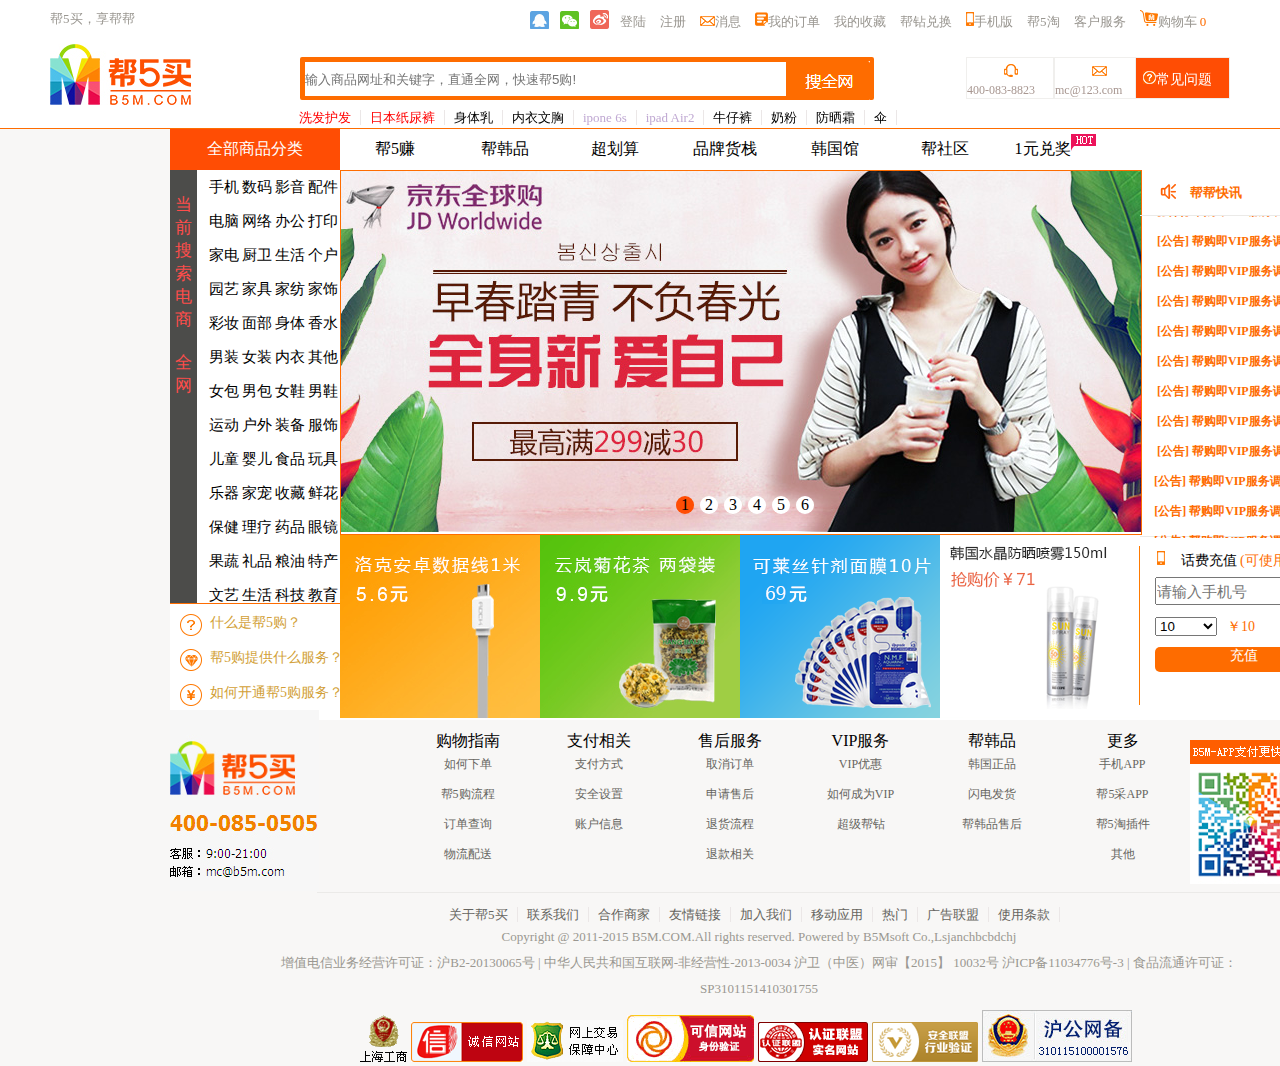
<file: index.html>
<!DOCTYPE html>
<html>
<head>
	<meta charset="utf-8">
	<title>首页</title>
	<link rel="stylesheet" type="text/css" href="index.css">
   <link rel="stylesheet" type="text/css" href="shouye.css">
</head>
<body>
   <!-- top开始 -->
   <div class="top">
   	  <div class="bigdiv">
   	  	<span class="fi">帮5买，享帮帮</span>
   	  	<div class="div1">
   	  		<a href="" class="qq"><img src="img/common_min.png" alt=""></a>
   	  		<a href="" class="wx"><img src="img/common_min.png" alt="" ></a>
   	  		<a href="" class="wb"><img src="img/common_min.png" alt="" ></a>
   	  		<span style="position:absolute;left:110px">
   	  			<a href="">登陆</a>
   	  			<a href="">注册</a>
   	  			<a href=""><img src="img/xx.png" alt="">消息</a>
   	  			<a href=""><img src="img/dingdan.jpg" alt="">我的订单</a>
   	  			<a href="">我的收藏</a>
   	  			<a href="">帮钻兑换</a>
   	  			<a href=""><img src="img/tp-my-phone.png" alt="">手机版</a>
   	  			<a href="">帮5淘</a>
   	  			<a href="">客户服务</a>
   	  			<a href=""><img src="img/gouwuche.jpg" alt="">购物车 <span style="color:#fe6c00">0</span></a>
   	  		</span>
   	  	</div>
   	    <img src="img/logo_03.jpg" alt="" style="position:absolute;top:43px;left:0px">
   	  	<div class="div2">
   	  		<div class="input">
   	  		<input type="text" class="text2" id="title" placeholder="输入商品网址和关键字，直通全网，快速帮5购!"><img src="img/sousuo.png" alt="">
   	  	    </div>
   	  	    <div class="sdiv" style="position: absolute;
    right: 176px;"><div class="img1"></div>400-083-8823</div>
   	  	    <div class="sdiv" style="position: absolute;
    right: 88px;"><div class="img2"></div>mc@123.com</div>
   	  	    <div class="sdiv img3"><img src="img/wenhao.jpg" alt="">常见问题
   	  	    </div>
         </div>
         <div class="div3">
            <div class="ba a">洗发护发</div>
            <div class="ba a">日本纸尿裤</div>
            <div class="ba">身体乳</div>
            <div class="ba">内衣文胸</div>
            <div class="ba b">ipone 6s</div>
            <div class="ba b">ipad Air2</div>
            <div class="ba">牛仔裤</div>
            <div class="ba">奶粉</div>
            <div class="ba">防晒霜</div>
            <div class="ba">伞</div>
         </div>
         </div>
   </div>
  <!-- top结束 -->
  <!-- body开始 -->
   <div class="shouye">
      <div class="navs">
            <a href="" class="fir">全部商品分类</a>
            <a href="" class="nav">帮5赚</a>  
            <a href="" class="nav">帮韩品</a>  
            <a href="" class="nav">超划算</a>  
            <a href="" class="nav">品牌货栈</a>  
            <a href="" class="nav">韩国馆</a>  
            <a href="" class="nav">帮社区</a>  
            <a href="" class="nav">1元兑奖<img src="img/hot.gif" alt=""></a>  
         </div>
      <div class="divleft">
         <div class="sdiv">当前搜索电商<br><br>全网</div>
         <div class="mdiv">
            <ul>
               <li>
                  <ul>
                     <li><a href="">手机</a></li>
                     <li><a href="">数码</a></li>
                     <li><a href="">影音</a></li>
                     <li><a href="">配件</a></li>
                  </ul>
               </li>
               <li>
                  <ul>
                     <li><a href="">电脑</a></li>
                     <li><a href="">网络</a></li>
                     <li><a href="">办公</a></li>
                     <li><a href="">打印</a></li>
                  </ul>
               </li>
               <li>
                  <ul>
                     <li><a href="">家电
                     </a></li>
                     <li><a href="">厨卫</a></li>
                     <li><a href="">生活</a></li>
                     <li><a href="">个户</a></li>
                  </ul>
               </li>
               <li>
                  <ul>
                     <li><a href="">园艺</a></li>
                     <li><a href="">家具</a></li>
                     <li><a href="">家纺</a></li>
                     <li><a href="">家饰</a></li>
                  </ul>
               </li>
               <li>
                  <ul>
                     <li><a href="">彩妆</a></li>
                     <li><a href="">面部</a></li>
                     <li><a href="">身体</a></li>
                     <li><a href="">香水</a></li>
                  </ul>
               </li>
               <li>
                  <ul>
                     <li><a href="">男装</a></li>
                     <li><a href="">女装</a></li>
                     <li><a href="">内衣</a></li>
                     <li><a href="">其他</a></li>
                  </ul>
               </li>
               <li>
                  <ul>
                     <li><a href="">女包</a></li>
                     <li><a href="">男包</a></li>
                     <li><a href="">女鞋</a></li>
                     <li><a href="">男鞋</a></li>
                  </ul>
               </li>
               <li>
                  <ul>
                     <li><a href="">运动</a></li>
                     <li><a href="">户外</a></li>
                     <li><a href="">装备</a></li>
                     <li><a href="">服饰</a></li>
                  </ul>
               </li>
               <li>
                  <ul>
                     <li><a href="">儿童</a></li>
                     <li><a href="">婴儿</a></li>
                     <li><a href="">食品</a></li>
                     <li><a href="">玩具</a></li>
                  </ul>
               </li>
               <li>
                  <ul>
                     <li><a href="">乐器</a></li>
                     <li><a href="">家宠</a></li>
                     <li><a href="">收藏</a></li>
                     <li><a href="">鲜花</a></li>
                  </ul>
               </li>
               <li>
                  <ul>
                     <li><a href="">保健</a></li>
                     <li><a href="">理疗</a></li>
                     <li><a href="">药品</a></li>
                     <li><a href="">眼镜</a></li>
                  </ul>
               </li>
               <li>
                  <ul>
                     <li><a href="">果蔬</a></li>
                     <li><a href="">礼品</a></li>
                     <li><a href="">粮油</a></li>
                     <li><a href="">特产</a></li>
                  </ul>
               </li>
               <li>
                  <ul>
                     <li><a href="">文艺</a></li>
                     <li><a href="">生活</a></li>
                     <li><a href="">科技</a></li>
                     <li><a href="">教育</a></li>
                  </ul>
               </li>
            </ul>
         </div>
         <div class="bdiv">
            <div class="imgs"><img src="img/sort-icon-qa.png" class="wenhao" alt=""></div><a href="" style="position:absolute;left:40px;">什么是帮5购？</a>
         </div>
         <div class="bdiv">
            <div class="imgs"><img src="img/sort-icon-qa.png" class="vip" alt=""></div><a href="" style="position:absolute;left:40px;">帮5购提供什么服务？</a>
         </div>
         <div class="bdiv">
            <div class="imgs" ><img src="img/sort-icon-qa.png" class="money" alt=""></div><a href="" style="position:absolute;left:40px;">如何开通帮5购服务？</a>
         </div>
      </div>
      <div class="bodydiv">
         <div class="bann" style="position:relative;">
            <div id="left"><img src="img/btn.gif" alt="" style="position:absolute;top:0px"></div>
            <img src="img/spanr.jpg" alt="" id="right" style="/* display:none; */position:absolute;top:120px;right:10px">
            <div id="bann" style="position:absolute;left:-810px;top:0px;width:5600px;height:363px">
               <img src="img/bann6.png" alt="">
               <img src="img/bann1.jpeg" alt="">
               <img src="img/bann2.jpeg" alt="">
               <img src="img/bann3.jpeg" alt="">
               <img src="img/bann4.jpeg" alt="">
               <img src="img/bann5.jpeg" alt="">
               <img src="img/bann6.png" alt="">
            </div>
            <div class="buttons">
            <div class="button">1</div>
            <div class="button">2</div>
            <div class="button">3</div>
            <div class="button">4</div>
            <div class="button">5</div>
            <div class="button">6</div>
            </div>
         </div>
         <div class="bottomdiv">
            <a href=""><img src="img/1(1).jpg" alt=""></a>
         </div>
         <div class="bottomdiv">
            <a href=""><img src="img/2.jpg" alt=""></a>
         </div>
         <div class="bottomdiv">
            <a href=""><img src="img/3(1).png" alt=""></a>
         </div>
         <div class="bottomdiv">
            <a href="https://heiwangjing.github.io/first-practice/shangpingye.html"><img src="img/qqq.png" alt=""></a></div>
      </div>
      <div class="divright">
         <div class="tdiv">
              <div class="rtop" style="position:relative;">
                 <img src="img/ico-notice.png" alt="" style="position:absolute;left:20px;top:14px">
                 <b style="position:absolute;left:50px;">帮帮快讯</b>
                 <img src="img/jiantou.jpg" alt="" style="position:absolute;right:20px;top:14px">
              </div>    
              <div style="overflow:hidden;width:205px;height:322px;position:relative;">
                 <div id="rmiddle" style="position:absolute;top:-330px;left:14px;"></div>
              </div>
         </div>
         <div class="bodiv">
               <p><img src="img/tp-my-phone.png" alt="" style="padding-right: 16px;">话费充值<span class="t">  (可使用超级帮钻)</span></p>
               <input type="text" placeholder="请输入手机号">
               <span class="a">
               <select id="money" style="width:62px;float:left">
               <option value="1">10</option>
               <option value="2">30</option>
               <option value="3">50</option>
               <option value="4">100</option>
               </select><span class="t" id="t">  ￥10</span>
               </span>
               <div class="b">
                  充值
               </div>
         </div>
      </div>
   </div>
   <!-- body结束 -->
   <!-- bottom开始 -->
   <div class="bottom">
      <img src="img/loginB.jpg" alt="" style="position:absolute;top:0px;left:0px;">
      <div class="nav1">
         <ul>
            <li>购物指南
               <ul>
                  <li><a href="">如何下单</a></li>
                  <li><a href="">帮5购流程</a></li>
                  <li><a href="">订单查询</a></li>
                  <li><a href="">物流配送</a></li>
               </ul>
            </li>
            <li>支付相关
               <ul>
                  <li><a href="">支付方式</a></li>
                  <li><a href="">安全设置</a></li>
                  <li><a href="">账户信息</a></li>
               </ul>
            </li>
            <li>售后服务
               <ul>
                  <li><a href="">取消订单</a></li>
                  <li><a href="">申请售后</a></li>
                  <li><a href="">退货流程</a></li>
                  <li><a href="">退款相关</a></li>
               </ul>
            </li>
            <li>VIP服务
               <ul>
                  <li><a href="">VIP优惠</a></li>
                  <li><a href="">如何成为VIP</a></li>
                  <li><a href="">超级帮钻</a></li>
               </ul>
            </li>
            <li>帮韩品
               <ul>
                  <li><a href="">韩国正品</a></li>
                  <li><a href="">闪电发货</a></li>
                  <li><a href="">帮韩品售后</a></li>
               </ul>
            </li>
            <li>更多
               <ul>
                  <li><a href="">手机APP</a></li>
                  <li><a href="">帮5采APP</a></li>
                  <li><a href="">帮5淘插件</a></li>
                  <li><a href="">其他</a></li>
               </ul>
            </li>
         </ul>      
      </div>
      <img src="img/erweima.jpg" alt="" style="position:absolute;left:1020px;top:30px">
      <div style="position:absolute;left:270px;top:197px;">
         <div class="nav2">关于帮5买</div>
         <div class="nav2">联系我们</div>
         <div class="nav2">合作商家</div>
         <div class="nav2">友情链接</div>
         <div class="nav2">加入我们</div>
         <div class="nav2">移动应用</div>
         <div class="nav2">热门</div>
         <div class="nav2">广告联盟</div>
         <div class="nav2">使用条款</div>
      </div>
      <div class="text">
         <p>Copyright @ 2011-2015 B5M.COM.All rights reserved. Powered by B5Msoft Co.,Lsjanchbcbdchj<p>
         <p>增值电信业务经营许可证：沪B2-20130065号 | 中华人民共和国互联网-非经营性-2013-0034 沪卫（中医）网审【2015】 10032号 沪ICP备11034776号-3 | 食品流通许可证：</p>
         <p>SP3101151410301755</p>
      </div>
      <div class="nav3">
         <img src="img/bo1.gif" alt="">
         <img src="img/bo2.png" alt="">
         <img src="img/bo3.gif" alt="">
         <img src="img/bo4.png" alt="">
         <img src="img/bo5.png" alt="">
         <img src="img/bo6.png" alt="">
         <img src="img/bo7.png" alt="">
      </div>
   </div>
   <!-- bottom结束 -->
   <script>
      // nav事件
      var navs=document.getElementsByClassName('nav');
      for(var i=0;i<7;i++){
         navs[i].onmouseover=function(){
            this.style.backgroundColor='#ff4d04';
            this.style.color='#ffff';
         }
         navs[i].onmouseout=function(){
            this.style.backgroundColor='#ffff';
            this.style.color='black';
         }
      }
      // bann事件
      var bann=document.getElementById('bann');
      var buttons=document.getElementsByClassName('button');
      var left=document.getElementById('left');
      var right=document.getElementById('right');
      function moves(n){
            bann.style.left=-810*n+"px";
            buttons[n-1].style.backgroundColor='#ff4d04';
            var e = setInterval(function(){
               buttons[n-1].style.backgroundColor='#ff4d04';
               if(n==1){
                  buttons[5].style.backgroundColor='#ffff';
               }else{
                  buttons[n-2].style.backgroundColor='#ffff';
               }
               if(n==6){
                  n=0;
               }
               bann.style.left=-810*n+"px";
               n++;
            },1600);
            return e;
         }
      // bann.onmouseover=function(){
      //    left.style.display="inline";
      //    right.style.display="inline";
      // }
      var c = moves(1);
      for(var j=0;j<6;j++){
        (function(j){
            buttons[j].onclick=function(){
            clearInterval(c);
            c = moves(j+1);
            };
         })(j);
      }
      // divright开始
      var rmiddle = document.getElementById('rmiddle');
      var money = document.getElementById('money');
      var t=document.getElementById('t');
      for(var n=4;n<15;n++){
          rmiddle.innerHTML+="<div class='p'>[公告] 帮购即VIP服务调整"+n+"</div>";
      }
      for(var n=1;n<15;n++){
          rmiddle.innerHTML+="<div class='p'>[公告] 帮购即VIP服务调整"+n+"</div>";
      }
      n=33;
      var e=setInterval( function(){
           if(n==42){
            n=0;
         }
           rmiddle.style.top=-10*n+"px";
           n++;
      },200);
      rmiddle.onmouseover=function(){
         clearInterval(e);
      }
      rmiddle.onmouseout=function(){
         e=setInterval( function(){
           if(n==42){
            n=0;
         }
           rmiddle.style.top=-10*n+"px";
           n++;
      },200);
      }
      var arr=[" ￥10"," ￥30"," ￥50"," ￥100"]
      money.onclick=function(){
        var value = money.value;
        t.innerHTML=arr[value-1];
      }

   </script>
</body>
</html>
</file>
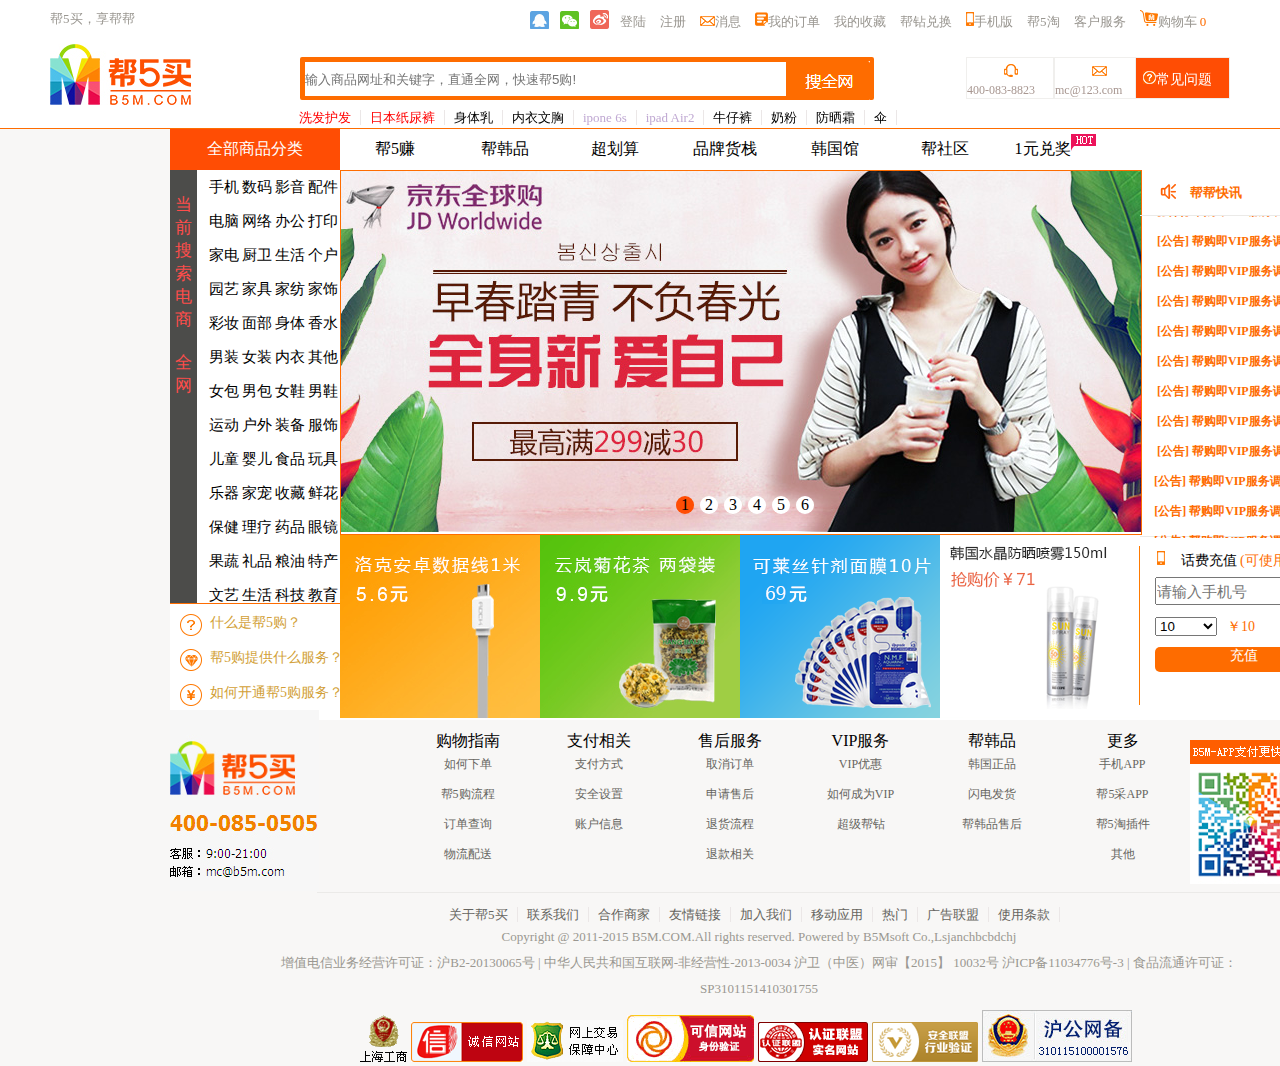
<file: web（2）大作业/index.html>
<!DOCTYPE html>
<html>
<head>
	<meta charset="utf-8">
	<title>首页</title>
	<link rel="stylesheet" type="text/css" href="index.css">
   <link rel="stylesheet" type="text/css" href="shouye.css">
</head>
<body>
   <!-- top开始 -->
   <div class="top">
   	  <div class="bigdiv">
   	  	<span class="fi">帮5买，享帮帮</span>
   	  	<div class="div1">
   	  		<a href="" class="qq"><img src="img/common_min.png" alt=""></a>
   	  		<a href="" class="wx"><img src="img/common_min.png" alt="" ></a>
   	  		<a href="" class="wb"><img src="img/common_min.png" alt="" ></a>
   	  		<span style="position:absolute;left:110px">
   	  			<a href="">登陆</a>
   	  			<a href="">注册</a>
   	  			<a href=""><img src="img/xx.png" alt="">消息</a>
   	  			<a href=""><img src="img/dingdan.jpg" alt="">我的订单</a>
   	  			<a href="">我的收藏</a>
   	  			<a href="">帮钻兑换</a>
   	  			<a href=""><img src="img/tp-my-phone.png" alt="">手机版</a>
   	  			<a href="">帮5淘</a>
   	  			<a href="">客户服务</a>
   	  			<a href=""><img src="img/gouwuche.jpg" alt="">购物车 <span style="color:#fe6c00">0</span></a>
   	  		</span>
   	  	</div>
   	    <img src="img/logo_03.jpg" alt="" style="position:absolute;top:43px;left:0px">
   	  	<div class="div2">
   	  		<div class="input">
   	  		<input type="text" class="text2" id="title" placeholder="输入商品网址和关键字，直通全网，快速帮5购!"><img src="img/sousuo.png" alt="">
   	  	    </div>
   	  	    <div class="sdiv" style="position: absolute;
    right: 176px;"><div class="img1"></div>400-083-8823</div>
   	  	    <div class="sdiv" style="position: absolute;
    right: 88px;"><div class="img2"></div>mc@123.com</div>
   	  	    <div class="sdiv img3"><img src="img/wenhao.jpg" alt="">常见问题
   	  	    </div>
         </div>
         <div class="div3">
            <div class="ba a">洗发护发</div>
            <div class="ba a">日本纸尿裤</div>
            <div class="ba">身体乳</div>
            <div class="ba">内衣文胸</div>
            <div class="ba b">ipone 6s</div>
            <div class="ba b">ipad Air2</div>
            <div class="ba">牛仔裤</div>
            <div class="ba">奶粉</div>
            <div class="ba">防晒霜</div>
            <div class="ba">伞</div>
         </div>
         </div>
   </div>
  <!-- top结束 -->
  <!-- body开始 -->
   <div class="shouye">
      <div class="navs">
            <a href="" class="fir">全部商品分类</a>
            <a href="" class="nav">帮5赚</a>  
            <a href="" class="nav">帮韩品</a>  
            <a href="" class="nav">超划算</a>  
            <a href="" class="nav">品牌货栈</a>  
            <a href="" class="nav">韩国馆</a>  
            <a href="" class="nav">帮社区</a>  
            <a href="" class="nav">1元兑奖<img src="img/hot.gif" alt=""></a>  
         </div>
      <div class="divleft">
         <div class="sdiv">当前搜索电商<br><br>全网</div>
         <div class="mdiv">
            <ul>
               <li>
                  <ul>
                     <li><a href="">手机</a></li>
                     <li><a href="">数码</a></li>
                     <li><a href="">影音</a></li>
                     <li><a href="">配件</a></li>
                  </ul>
               </li>
               <li>
                  <ul>
                     <li><a href="">电脑</a></li>
                     <li><a href="">网络</a></li>
                     <li><a href="">办公</a></li>
                     <li><a href="">打印</a></li>
                  </ul>
               </li>
               <li>
                  <ul>
                     <li><a href="">家电
                     </a></li>
                     <li><a href="">厨卫</a></li>
                     <li><a href="">生活</a></li>
                     <li><a href="">个户</a></li>
                  </ul>
               </li>
               <li>
                  <ul>
                     <li><a href="">园艺</a></li>
                     <li><a href="">家具</a></li>
                     <li><a href="">家纺</a></li>
                     <li><a href="">家饰</a></li>
                  </ul>
               </li>
               <li>
                  <ul>
                     <li><a href="">彩妆</a></li>
                     <li><a href="">面部</a></li>
                     <li><a href="">身体</a></li>
                     <li><a href="">香水</a></li>
                  </ul>
               </li>
               <li>
                  <ul>
                     <li><a href="">男装</a></li>
                     <li><a href="">女装</a></li>
                     <li><a href="">内衣</a></li>
                     <li><a href="">其他</a></li>
                  </ul>
               </li>
               <li>
                  <ul>
                     <li><a href="">女包</a></li>
                     <li><a href="">男包</a></li>
                     <li><a href="">女鞋</a></li>
                     <li><a href="">男鞋</a></li>
                  </ul>
               </li>
               <li>
                  <ul>
                     <li><a href="">运动</a></li>
                     <li><a href="">户外</a></li>
                     <li><a href="">装备</a></li>
                     <li><a href="">服饰</a></li>
                  </ul>
               </li>
               <li>
                  <ul>
                     <li><a href="">儿童</a></li>
                     <li><a href="">婴儿</a></li>
                     <li><a href="">食品</a></li>
                     <li><a href="">玩具</a></li>
                  </ul>
               </li>
               <li>
                  <ul>
                     <li><a href="">乐器</a></li>
                     <li><a href="">家宠</a></li>
                     <li><a href="">收藏</a></li>
                     <li><a href="">鲜花</a></li>
                  </ul>
               </li>
               <li>
                  <ul>
                     <li><a href="">保健</a></li>
                     <li><a href="">理疗</a></li>
                     <li><a href="">药品</a></li>
                     <li><a href="">眼镜</a></li>
                  </ul>
               </li>
               <li>
                  <ul>
                     <li><a href="">果蔬</a></li>
                     <li><a href="">礼品</a></li>
                     <li><a href="">粮油</a></li>
                     <li><a href="">特产</a></li>
                  </ul>
               </li>
               <li>
                  <ul>
                     <li><a href="">文艺</a></li>
                     <li><a href="">生活</a></li>
                     <li><a href="">科技</a></li>
                     <li><a href="">教育</a></li>
                  </ul>
               </li>
            </ul>
         </div>
         <div class="bdiv">
            <div class="imgs"><img src="img/sort-icon-qa.png" class="wenhao" alt=""></div><a href="" style="position:absolute;left:40px;">什么是帮5购？</a>
         </div>
         <div class="bdiv">
            <div class="imgs"><img src="img/sort-icon-qa.png" class="vip" alt=""></div><a href="" style="position:absolute;left:40px;">帮5购提供什么服务？</a>
         </div>
         <div class="bdiv">
            <div class="imgs" ><img src="img/sort-icon-qa.png" class="money" alt=""></div><a href="" style="position:absolute;left:40px;">如何开通帮5购服务？</a>
         </div>
      </div>
      <div class="bodydiv">
         <div class="bann" style="position:relative;">
            <div id="left"><img src="img/btn.gif" alt="" style="position:absolute;top:0px"></div>
            <img src="img/spanr.jpg" alt="" id="right" style="/* display:none; */position:absolute;top:120px;right:10px">
            <div id="bann" style="position:absolute;left:-810px;top:0px;width:5600px;height:363px">
               <img src="img/bann6.png" alt="">
               <img src="img/bann1.jpeg" alt="">
               <img src="img/bann2.jpeg" alt="">
               <img src="img/bann3.jpeg" alt="">
               <img src="img/bann4.jpeg" alt="">
               <img src="img/bann5.jpeg" alt="">
               <img src="img/bann6.png" alt="">
            </div>
            <div class="buttons">
            <div class="button">1</div>
            <div class="button">2</div>
            <div class="button">3</div>
            <div class="button">4</div>
            <div class="button">5</div>
            <div class="button">6</div>
            </div>
         </div>
         <div class="bottomdiv">
            <a href=""><img src="img/1(1).jpg" alt=""></a>
         </div>
         <div class="bottomdiv">
            <a href=""><img src="img/2.jpg" alt=""></a>
         </div>
         <div class="bottomdiv">
            <a href=""><img src="img/3(1).png" alt=""></a>
         </div>
         <div class="bottomdiv">
            <a href=""><img src="img/qqq.png" alt=""></a></div>
      </div>
      <div class="divright">
         <div class="tdiv">
              <div class="rtop" style="position:relative;">
                 <img src="img/ico-notice.png" alt="" style="position:absolute;left:20px;top:14px">
                 <b style="position:absolute;left:50px;">帮帮快讯</b>
                 <img src="img/jiantou.jpg" alt="" style="position:absolute;right:20px;top:14px">
              </div>    
              <div style="overflow:hidden;width:205px;height:322px;position:relative;">
                 <div id="rmiddle" style="position:absolute;top:-330px;left:14px;"></div>
              </div>
         </div>
         <div class="bodiv">
               <p><img src="img/tp-my-phone.png" alt="" style="padding-right: 16px;">话费充值<span class="t">  (可使用超级帮钻)</span></p>
               <input type="text" placeholder="请输入手机号">
               <span class="a">
               <select id="money" style="width:62px;float:left">
               <option value="1">10</option>
               <option value="2">30</option>
               <option value="3">50</option>
               <option value="4">100</option>
               </select><span class="t" id="t">  ￥10</span>
               </span>
               <div class="b">
                  充值
               </div>
         </div>
      </div>
   </div>
   <!-- body结束 -->
   <!-- bottom开始 -->
   <div class="bottom">
      <img src="img/loginB.jpg" alt="" style="position:absolute;top:0px;left:0px;">
      <div class="nav1">
         <ul>
            <li>购物指南
               <ul>
                  <li><a href="">如何下单</a></li>
                  <li><a href="">帮5购流程</a></li>
                  <li><a href="">订单查询</a></li>
                  <li><a href="">物流配送</a></li>
               </ul>
            </li>
            <li>支付相关
               <ul>
                  <li><a href="">支付方式</a></li>
                  <li><a href="">安全设置</a></li>
                  <li><a href="">账户信息</a></li>
               </ul>
            </li>
            <li>售后服务
               <ul>
                  <li><a href="">取消订单</a></li>
                  <li><a href="">申请售后</a></li>
                  <li><a href="">退货流程</a></li>
                  <li><a href="">退款相关</a></li>
               </ul>
            </li>
            <li>VIP服务
               <ul>
                  <li><a href="">VIP优惠</a></li>
                  <li><a href="">如何成为VIP</a></li>
                  <li><a href="">超级帮钻</a></li>
               </ul>
            </li>
            <li>帮韩品
               <ul>
                  <li><a href="">韩国正品</a></li>
                  <li><a href="">闪电发货</a></li>
                  <li><a href="">帮韩品售后</a></li>
               </ul>
            </li>
            <li>更多
               <ul>
                  <li><a href="">手机APP</a></li>
                  <li><a href="">帮5采APP</a></li>
                  <li><a href="">帮5淘插件</a></li>
                  <li><a href="">其他</a></li>
               </ul>
            </li>
         </ul>      
      </div>
      <img src="img/erweima.jpg" alt="" style="position:absolute;left:1020px;top:30px">
      <div style="position:absolute;left:270px;top:197px;">
         <div class="nav2">关于帮5买</div>
         <div class="nav2">联系我们</div>
         <div class="nav2">合作商家</div>
         <div class="nav2">友情链接</div>
         <div class="nav2">加入我们</div>
         <div class="nav2">移动应用</div>
         <div class="nav2">热门</div>
         <div class="nav2">广告联盟</div>
         <div class="nav2">使用条款</div>
      </div>
      <div class="text">
         <p>Copyright @ 2011-2015 B5M.COM.All rights reserved. Powered by B5Msoft Co.,Lsjanchbcbdchj<p>
         <p>增值电信业务经营许可证：沪B2-20130065号 | 中华人民共和国互联网-非经营性-2013-0034 沪卫（中医）网审【2015】 10032号 沪ICP备11034776号-3 | 食品流通许可证：</p>
         <p>SP3101151410301755</p>
      </div>
      <div class="nav3">
         <img src="img/bo1.gif" alt="">
         <img src="img/bo2.png" alt="">
         <img src="img/bo3.gif" alt="">
         <img src="img/bo4.png" alt="">
         <img src="img/bo5.png" alt="">
         <img src="img/bo6.png" alt="">
         <img src="img/bo7.png" alt="">
      </div>
   </div>
   <!-- bottom结束 -->
   <script>
      // nav事件
      var navs=document.getElementsByClassName('nav');
      for(var i=0;i<7;i++){
         navs[i].onmouseover=function(){
            this.style.backgroundColor='#ff4d04';
            this.style.color='#ffff';
         }
         navs[i].onmouseout=function(){
            this.style.backgroundColor='#ffff';
            this.style.color='black';
         }
      }
      // bann事件
      var bann=document.getElementById('bann');
      var buttons=document.getElementsByClassName('button');
      var left=document.getElementById('left');
      var right=document.getElementById('right');
      function moves(n){
            bann.style.left=-810*n+"px";
            buttons[n-1].style.backgroundColor='#ff4d04';
            var e = setInterval(function(){
               buttons[n-1].style.backgroundColor='#ff4d04';
               if(n==1){
                  buttons[5].style.backgroundColor='#ffff';
               }else{
                  buttons[n-2].style.backgroundColor='#ffff';
               }
               if(n==6){
                  n=0;
               }
               bann.style.left=-810*n+"px";
               n++;
            },1600);
            return e;
         }
      // bann.onmouseover=function(){
      //    left.style.display="inline";
      //    right.style.display="inline";
      // }
      var c = moves(1);
      for(var j=0;j<6;j++){
        (function(j){
            buttons[j].onclick=function(){
            clearInterval(c);
            c = moves(j+1);
            };
         })(j);
      }
      // divright开始
      var rmiddle = document.getElementById('rmiddle');
      var money = document.getElementById('money');
      var t=document.getElementById('t');
      for(var n=4;n<15;n++){
          rmiddle.innerHTML+="<div class='p'>[公告] 帮购即VIP服务调整"+n+"</div>";
      }
      for(var n=1;n<15;n++){
          rmiddle.innerHTML+="<div class='p'>[公告] 帮购即VIP服务调整"+n+"</div>";
      }
      n=33;
      var e=setInterval( function(){
           if(n==42){
            n=0;
         }
           rmiddle.style.top=-10*n+"px";
           n++;
      },200);
      rmiddle.onmouseover=function(){
         clearInterval(e);
      }
      rmiddle.onmouseout=function(){
         e=setInterval( function(){
           if(n==42){
            n=0;
         }
           rmiddle.style.top=-10*n+"px";
           n++;
      },200);
      }
      var arr=[" ￥10"," ￥30"," ￥50"," ￥100"]
      money.onclick=function(){
        var value = money.value;
        t.innerHTML=arr[value-1];
      }

   </script>
</body>
</html>
</file>
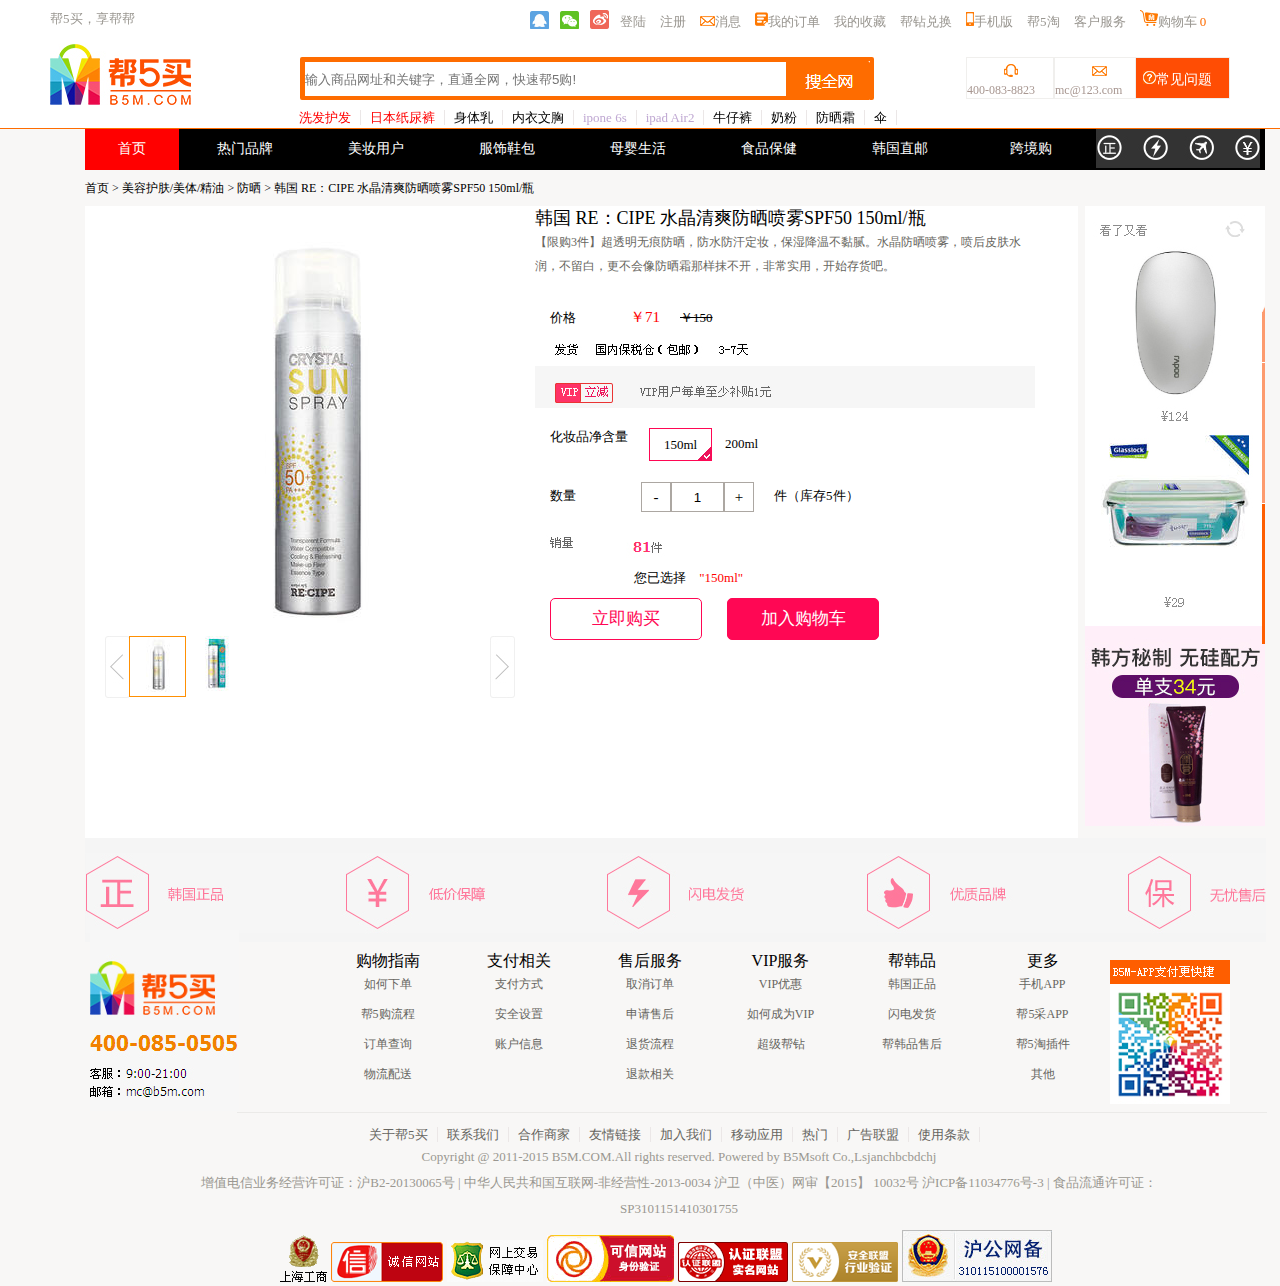
<file: shangpingye.html>
<!DOCTYPE html>
<html>
<head>
   <meta charset="utf-8">
   <title>商品页</title>
   <link rel="stylesheet" type="text/css" href="index.css">
   <link rel="stylesheet" type="text/css" href="shangpingye.css">
</head>
<body>
   <!-- top开始 -->
   <div class="top">
        <div class="bigdiv">
         <span class="fi">帮5买，享帮帮</span>
         <div class="div1">
            <a href="" class="qq"><img src="img/common_min.png" alt=""></a>
            <a href="" class="wx"><img src="img/common_min.png" alt="" ></a>
            <a href="" class="wb"><img src="img/common_min.png" alt="" ></a>
            <span style="position:absolute;left:110px">
               <a href="">登陆</a>
               <a href="">注册</a>
               <a href=""><img src="img/xx.png" alt="">消息</a>
               <a href=""><img src="img/dingdan.jpg" alt="">我的订单</a>
               <a href="">我的收藏</a>
               <a href="">帮钻兑换</a>
               <a href=""><img src="img/tp-my-phone.png" alt="">手机版</a>
               <a href="">帮5淘</a>
               <a href="">客户服务</a>
               <a href=""><img src="img/gouwuche.jpg" alt="">购物车 <span style="color:#fe6c00">0</span></a>
            </span>
         </div>
          <img src="img/logo_03.jpg" alt="" style="position:absolute;top:43px;left:0px">
         <div class="div2">
            <div class="input">
            <input type="text" class="text2" id="title" placeholder="输入商品网址和关键字，直通全网，快速帮5购!"><img src="img/sousuo.png" alt="">
             </div>
             <div class="sdiv" style="position: absolute;
    right: 176px;"><div class="img1"></div>400-083-8823</div>
             <div class="sdiv" style="position: absolute;
    right: 88px;"><div class="img2"></div>mc@123.com</div>
             <div class="sdiv img3"><img src="img/wenhao.jpg" alt="">常见问题
             </div>
         </div>
         <div class="div3">
            <div class="ba a">洗发护发</div>
            <div class="ba a">日本纸尿裤</div>
            <div class="ba">身体乳</div>
            <div class="ba">内衣文胸</div>
            <div class="ba b">ipone 6s</div>
            <div class="ba b">ipad Air2</div>
            <div class="ba">牛仔裤</div>
            <div class="ba">奶粉</div>
            <div class="ba">防晒霜</div>
            <div class="ba">伞</div>
         </div>
        </div>
   </div>
   <!-- top结束 -->
   <!-- body开始 -->
   <div class="parent">
      <div class="nav">
        <div class="nav1">
         <a class="a" href="" style="background-color:red;width:94px">首页</a>
         <a class="a" href="">热门品牌</a>
         <a class="a" href="">美妆用户</a>
         <a class="a" href="">服饰鞋包</a>
         <a class="a" href="">母婴生活</a>
         <a class="a" href="">食品保健</a>
         <a class="a" href="">韩国直邮</a>
         <a class="a" href="">跨境购</a>
         <img src="img/ff_03.jpg" alt="">
      </div>
   </div>
   <div class="shangpingye">
      <p style="font-size: 12px;line-height :36px;height:36px">首页 > 美容护肤/美体/精油 > 防晒 > 韩国 RE：CIPE 水晶清爽防晒喷雾SPF50 150ml/瓶</p>
      <div class="shangping" style="position:relative;">
         <div class="leftdiv">
            <div class="bigdiv1">
               <div id='box'>
                  <div id="img1">
                     <img src="img/pp0.jpeg" alt="">
                     <div id="slider"></div>
                  </div>
                  <div id="img2">
                     <img src="img/pp0.jpeg"  id="Bimg">
                  </div>
               </div>
               <div class="sdiv2" style="position:relative">
                  <img src="img/spanl.jpg" alt="" style="position:absolute;left:0px">
                  <div class="option1" style="position:absolute;left:24px"><img src="img/sp0.jpeg" alt=""></div>
                  <div class="option1" style="position:absolute;left:84px"><img src="img/sp1.jpeg" alt=""></div>
                  <img src="img/spanr.jpg" alt="" style="position:absolute;right:0px">
               </div>
            </div>
            <div class="bigdiv2">
               <p style="font-size: 18px;">韩国 RE：CIPE 水晶清爽防晒喷雾SPF50 150ml/瓶</p>
               <p style="line-height:24px;color:#676660;font-size: 12px">【限购3件】超透明无痕防晒，防水防汗定妆，保湿降温不黏腻。水晶防晒喷雾，喷后皮肤水润，不留白，更不会像防晒霜那样抹不开，非常实用，开始存货吧。
               </p>
               <div class="sdiv3" style="position:relative;">
                  <p>价格<span style="color:red;margin-left:54px;margin-right:20px;font-size: 15px">￥71</span><s>￥150</s></p>
                  <img src="img/ss_09.jpg" alt="" style="position:absolute;left: 0px;">
                  <div style="position:absolute;top: 120px;">
                     化妆品净含量
                     <div class="option2" style="position:absolute;left: 99px;top:0px">150ml</div>
                     <div class="option2" style="position:absolute;left: 161px;top:0px;">200ml</div>
                  </div>
                  <div style="position:absolute;top:155px;position:relative;line-height: 28px;">
                     数量
                     <div style="position:absolute;top:0px;left:91px">
                        <div class="as">-</div>
                        <input tpp0="text" style="height:28px;width:51px;border: 1px solid #aca7a2;text-align: center;float:left" value="1" id="input">
                        <div class="as">+</div>
                     </div>
                     <span style="position:absolute;left:224px;">件（库存5件）</span>
                  </div>
                  <div style="position:absolute;top:210px;left:-13px">
                     <img src="img/oo_03.jpg" alt="">
                  </div>
                  <div style="position:absolute;top:252px;" id="p">
                     <p style="line-height: 36px;margin-left:84px">您已选择 <span style="color:red;margin-left:10px">  "150ml"</span></p>
                  </div>
                  <div style="position:absolute;top:290px;">
                     <div class="on">立即购买</div>
                     <div id="un" class="on1">加入购物车</div>
                  </div>
               </div>
            </div>
         </div>
         <img src="img/ww_07.jpg" style="position:absolute;right:0px;" alt="">
      </div>
      <img src="img/a_07.jpg" alt="">
   </div>
   </div>
   <!-- body结束 -->
   <div id="gouwuche">
         <div class="tangchu">
           <img src="img/rr11_02.jpg" alt="" style="position:absolute;top:40px;">
           <div style="position:absolute;top:131px;left:31px">
           <div class="on" id="un1">继续购物</div> 
           <div class="on1">去购物车结算</div>
        </div>
         <div id="x">
              X
           </div>
         </div>
      </div>
   <!-- bottom开始 -->
   <div style="background-color: #ffff;position:absolute;top:220px;left:-80px">
   <div class="bottom">
      <img src="img/loginB.jpg" alt="" style="position:absolute;top:0px;left:0px;">
      <div class="nav1">
         <ul>
            <li>购物指南
               <ul>
                  <li><a href="">如何下单</a></li>
                  <li><a href="">帮5购流程</a></li>
                  <li><a href="">订单查询</a></li>
                  <li><a href="">物流配送</a></li>
               </ul>
            </li>
            <li>支付相关
               <ul>
                  <li><a href="">支付方式</a></li>
                  <li><a href="">安全设置</a></li>
                  <li><a href="">账户信息</a></li>
               </ul>
            </li>
            <li>售后服务
               <ul>
                  <li><a href="">取消订单</a></li>
                  <li><a href="">申请售后</a></li>
                  <li><a href="">退货流程</a></li>
                  <li><a href="">退款相关</a></li>
               </ul>
            </li>
            <li>VIP服务
               <ul>
                  <li><a href="">VIP优惠</a></li>
                  <li><a href="">如何成为VIP</a></li>
                  <li><a href="">超级帮钻</a></li>
               </ul>
            </li>
            <li>帮韩品
               <ul>
                  <li><a href="">韩国正品</a></li>
                  <li><a href="">闪电发货</a></li>
                  <li><a href="">帮韩品售后</a></li>
               </ul>
            </li>
            <li>更多
               <ul>
                  <li><a href="">手机APP</a></li>
                  <li><a href="">帮5采APP</a></li>
                  <li><a href="">帮5淘插件</a></li>
                  <li><a href="">其他</a></li>
               </ul>
            </li>
         </ul>      
      </div>
      <img src="img/erweima.jpg" alt="" style="position:absolute;left:1020px;top:30px">
      <div style="position:absolute;left:270px;top:197px;">
         <div class="nav2">关于帮5买</div>
         <div class="nav2">联系我们</div>
         <div class="nav2">合作商家</div>
         <div class="nav2">友情链接</div>
         <div class="nav2">加入我们</div>
         <div class="nav2">移动应用</div>
         <div class="nav2">热门</div>
         <div class="nav2">广告联盟</div>
         <div class="nav2">使用条款</div>
      </div>
      <div class="text">
         <p>Copyright @ 2011-2015 B5M.COM.All rights reserved. Powered by B5Msoft Co.,Lsjanchbcbdchj<p>
         <p>增值电信业务经营许可证：沪B2-20130065号 | 中华人民共和国互联网-非经营性-2013-0034 沪卫（中医）网审【2015】 10032号 沪ICP备11034776号-3 | 食品流通许可证：</p>
         <p>SP3101151410301755</p>
      </div>
      <div class="nav3">
         <img src="img/bo1.gif" alt="">
         <img src="img/bo2.png" alt="">
         <img src="img/bo3.gif" alt="">
         <img src="img/bo4.png" alt="">
         <img src="img/bo5.png" alt="">
         <img src="img/bo6.png" alt="">
         <img src="img/bo7.png" alt="">
      </div>
   </div>
   </div>
   <!-- bottom结束 -->
   <script>
      var option1=document.getElementsByClassName('option1');
      
      // bigdiv2开始
      var option2=document.getElementsByClassName('option2');
      var p=document.getElementById('p');
      option2[0].style.border="1px solid #ff0754";
      option2[0].innerHTML="150ml<img src='img/duigou.png' style='position:absolute;right:0px;bottom:0px;'>";
      option2[1].onclick=function(){
         this.style.border="1px solid #ff0754";
         this.innerHTML="200ml<img src='img/duigou.png' style='position:absolute;right:0px;bottom:0px;'>";
         option2[0].innerHTML="150ml";
         option2[0].style.border="";
         p.innerHTML="<p style='line-height: 36px;margin-left:84px'>您已选择 <span style='color:red;margin-left:10px'>  '200ml'</span></p>";
      }
      option2[0].onclick=function(){
         this.style.border="1px solid #ff0754";
         this.innerHTML="150ml<img src='img/duigou.png' style='position:absolute;right:0px;bottom:0px;'>";
         option2[1].innerHTML="200ml";
         option2[1].style.border="";
         p.innerHTML="<p style='line-height: 36px;margin-left:84px'>您已选择 <span style='color:red;margin-left:10px'>  '150ml'</span></p>";
      }

      var input=document.getElementById('input');
      var as=document.getElementsByClassName('as');
      as[0].onmouseover=function(){
         if(input.value==0)
            this.style.cursor="not-allowed";
      }
      as[1].onmouseover=function(){
         if(input.value==5)
            this.style.cursor="not-allowed";
      }
      as[0].onclick=function(){
         if(input.value==0){
            return 0;
         }
         else{
            input.value--;
         }
      }
      as[1].onclick=function(){
         if(input.value==5){
            return 0;
         }
         else{
            input.value++;
         }
      }
      // bigdiv1开始

   var img1 = document.getElementById("img1");
   var img2 = document.getElementById("img2");
   var box = document.getElementById('box'); 
   img1.onmouseover=function(){
      var slider = document.getElementById("slider");
       slider.style.display='block';
      img2.style.display='block';
   }
   img1.onmouseout=function(){
      var slider = document.getElementById("slider");
       slider.style.display='none';
      img2.style.display='none';
   }
  
    img1.onmousemove=function(ev){
      var ev=ev||event;
      var Bimg = document.getElementById("Bimg");
      var slider = document.getElementById("slider");
      var oL=ev.clientX-box.offsetLeft-slider.offsetWidth/2;
      var oT=ev.clientY-box.offsetTop-slider.offsetHeight/2-128;
        
      var oMaxw=img1.offsetWidth-slider.offsetWidth;
      var oMaxh=img1.offsetHeight-slider.offsetHeight;
        
      oL=oL>oMaxw?oMaxw:oL<0?0:oL;
      oT=oT>oMaxh?oMaxh:oT<0?0:oT;
      
      slider.style.left = oL+'px';
      slider.style.top = oT+'px' ;
      
      var oBmaxw = img2.offsetWidth - Bimg.offsetWidth; 
      var oBmaxh = img2.offsetHeight - Bimg.offsetHeight; 
      Bimg.style.left = ( oL/oMaxw ) * oBmaxw + 'px'
      Bimg.style.top = ( oT/oMaxh ) * oBmaxh + 'px'
   }
      var option1=document.getElementsByClassName('option1');
      option1[0].style.border="1px solid #ff9003";
      option1[1].onclick=function(){
         img1.innerHTML="<img src='img/pp1.jpeg' alt=''><div id='slider'></div>";
         img2.innerHTML="<img src='img/pp1.jpeg' id='Bimg'>";
         this.style.border="2px solid #ff9003";
         option1[0].style.border="";
      }
      option1[0].onclick=function(){
         img1.innerHTML="<img src='img/pp0.jpeg' alt=''><div id='slider'></div>";
         img2.innerHTML="<img src='img/pp0.jpeg' id='Bimg'>";
          this.style.border="1px solid #ff9003";
          option1[1].style.border="";
      }
   // 购物车开始
   var g=document.getElementById('gouwuche');
   var x=document.getElementById('x');
   var un1=document.getElementById('un1');
   var un=document.getElementById('un');
   console.log(un);
   un.onclick=function(){
      g.style.display="block";
   }
   x.onclick=function(){
      g.style.display='none';
   }
   un1.onclick=function(){
      g.style.display='none';
   }
   </script>
   </body>
   </html>
</file>
<file: index.css>
/*
* @Author: 王晶
* @Date:   2018-12-16 16:03:00
* @Last Modified by:   王晶
* @Last Modified time: 2019-01-06 16:28:25
*/
* {
    padding: 0;
    margin: 0;
}
.clearfix:after {
    content: "";
    height: 0;
    display: block;
    clear: both;
}
a {
    text-decoration: none;
    color: #000;
}
ul,li,ol {
    list-style: none;
}
body {
    background: #f8f7f6;
    font-family: '微软雅黑';
}
/*----top开始-----*/
.top{
    background-color: #ffff;
    width: 100%;
    height: 128px;
    border-bottom: 1px solid #fe6c00;
    position:fixed; 
    top:0; 
    z-index:1; 
}
.top .bigdiv{
    margin:0 auto;
    width: 1180px;
    height: 160px;
    padding-top: 10px;
    position: relative;
}
.bigdiv .fi{
    color: #9a9791;
    font-size: 13px;
    float: left;
}
.bigdiv .div1{
    height: 19px;
    width: 725px;
    overflow:hidden;
    position: relative;
    position: absolute;
    left: 450px;
    float: left;
}
.div1 .qq{
    position: absolute;
    top: -30px;
    left: 20px;
}
.div1 .wx{
   position:absolute;
   top:-52px;
   left: 50px;
}
.div1 .wb{
   position:absolute;
   top:-75px;
   left: 80px;
}
.div1 a{
    color: #9a9791;
    font-size: 13px;
    padding-left: 10px;
}
.bigdiv .div2{
    height: 45px;
    width: 930px;
    position: relative;
    position: absolute;
    top: 57px;
    left: 250px;
}
.div2 .input{
    border: 4px solid #fe6c00;
    border-radius: 2px;
    height: 35px;
    width: 565.5px;
    float: left;
}
.div2 input{
    height: 34px;
    width: 480.5px;
    border: 1px solid #fe6c00;
    float: left;
}
.div2 img{
    float: left;
}
.div2 .sdiv{
    border: 1px solid #f0efed;
    width: 86px;
    height: 40px;
    color: #a89791;
    font-size: 12px;
    float: left;
}
.sdiv .img1{
    width: 88px;
    height: 25px;
    background-image:url(img/fuwu.png);
     background-position: center center;
      background-repeat: no-repeat;
}
.sdiv .img2{
    width: 88px;
    height: 25px;
    background-image:url(img/xx.png);
     background-position: center center;
      background-repeat: no-repeat;  
}
.div2 .img3{
    background-color: #ff4d04;
    color:#ffffff;
    padding-left: 7px;
    font-size: 14px;
    padding-top:13px;
    height:27px;
    position: absolute;
    right: 0px;
}
.bigdiv .div3{
    height: 45px;
    margin-top: 20px;
    position: absolute;
    top:90px ;
    left: 240px;
}
.div3 .ba{
    height: 15px;
    border-right: 1px solid #ebe7e7;
    float: left;
    padding-left: 9px;
    padding-right: 9px;
    line-height: 15px;
    font-size: 13px;
}
.div3 .a{
    color: #ff0000;
}
.div3 .b{
    color: #c0a9d3;
}
/*----top结束-----*/
/*----bottom开始-----*/
.bottom{
    height: 345px;
    width: 1180px;
    margin:0 auto;
    position: relative;
    position: absolute;
    top: 710px;
    left:170px;
}
.bottom .nav1{
    width: 945px;
    height: 162px;
    border-bottom: 1px solid #ebeae8;
    position: absolute;
    left:147px;
    top: 0px;
    padding-top: 20px;
    padding-left: 85px;
}
.nav1 ul>li{
    float: left;
    width: 131px;
    height: 30px;
    line-height: 22px;
    text-align:center;
    font-size: 16px;
}
.nav1 a{
    font-size: 12px;
    color: #666560;
    height: 25px;
    line-height: 25px;

}
.bottom .nav2{
    height: 15px;
    border-right: 1px solid #ebe7e7;
    float: left;
    padding-left: 9px;
    padding-right: 9px;
    line-height: 15px;
    font-size: 13px;
    color:#666560;
}
.bottom .text{
    position: absolute;
    top: 214px;
    left: 54px;
    height: 76px;
    text-align: center;
    line-height:26px;
    width: 1070px;
    color: #9a9791;
    font-size: 13px;
}
.bottom .nav3{
    position: absolute;
    top: 300px;
    left: 190px;
}
/*----bottom结束-----*/
</file>
<file: shouye.css>
/*
* @Author: 王晶
* @Date:   2018-12-18 20:23:06
* @Last Modified by:   王晶
* @Last Modified time: 2019-01-06 16:21:54
*/
.shouye{
	position: absolute;
	top: 128px;
	left: 170px;
	height: 592px;
	background-color: #ffff;
	width: 1180px;
	margin:0 auto;
}
.navs{
    height: 42px;
}
.navs a{
    line-height: 42px;
    width: 110px;
    font-size: 16px;
    color: black;
    float: left;
    text-align: center;
    background-color:#ffff ;
}
.navs .fir{
    background-color: #ff4d04;    
    color: #ffff;
    width: 170px;
}
/* divleft开始 */
.divleft{
	width: 170px;
	font-size: 15px;
	float: left
}
.divleft .sdiv{
	width: 27px;
	background-color: #4c4c4a;
	color: #ff4d4b;
	font-size: 17px;
	height:410px;
	text-align:center;
	padding-top: 23px;
	float: left;
	border-bottom: 1px solid #fe6c00;
}
.divleft .mdiv{
	height:433px;
	font-size: 15px;
	text-align:center;
	line-height: 34px;
	width: 143px;
	float: left;
	border-bottom: 1px solid #fe6c00;
}
.mdiv ul>li{
	margin-left:5px;
}
.mdiv a{
	float: left;
    width: 33px;
}
.divleft .bdiv{
	height: 25px;
	width: 170px;
	padding-left:10px;
	padding-top: 10px;
	float: left;
	position: relative;
}
.bdiv a{
	font-size: 14px;
	color: #d29f37;
	float: left;
}
.bdiv .imgs{
	width: 24px;
	height: 24px;
	overflow:hidden;
	position: relative;
	float: left;
} 
.imgs .wenhao{
	position: absolute;
	top: 0px;
} 
.imgs .vip{
	position: absolute;
	top: -60px;
} 
.imgs .money{
	position: absolute;
	top: -120px;
} 
/* divleft结束 */
/* body开始 */
.bodydiv{
	width: 800px;
	float: left;
}
.bodydiv .bann{
	height: 363px;
	width: 800px;
	border: 1px solid #fe6c00;
	overflow:hidden;
}
.bodydiv .bottomdiv{
   float: left;
}
.bodydiv .buttons{
	position: absolute;
	left: 329px;
	bottom: 20px;
}
.bodydiv .button{
	height: 18px;
	width: 18px;
	margin-left:6px;
	border-radius: 9px;
	background-color: #ffff;
	float: left;
	line-height: 18px;
	text-align: center;
}
#left{
	/* display:none; */
	position:absolute;
	top:135px;
	left:10px;
	background-color: #ffff;
}
#right{
	/* display:none; */
	position:absolute;
	top:135px;
	right:10px;
	background-color: #ffff;
}

/* body结束 */
/* divright开始 */
.divright{
	width: 210px;
	float: left;
}
.divright .tdiv{
	width: 200px;
	height: 366px;
	border-bottom:1px solid #ebeae8;
}
.divright .bodiv{
	text-align: center;
}
.divright .rtop{
	height: 45px;
	width: 206px;
	border-bottom:1px solid #ebeae8;
	line-height: 45px;
	font-size: 13px;
	color: #fe6c00;
}
.divright .p{
   text-align: center;
   color:#fe6c00; 
   font-size: 12px;
   font-weight: 700;
   height:30px;
   line-height: 30px;
}
.bodiv{
	padding-left: 14px;
	padding-top: 10px;
	position: relative;
}
.bodiv p{
	height: 28px;
	line-height: 28px;
	font-size: 14px;
}
.bodiv input{
	width: 123px;
	height: 24px;
	font-size: 15px;
	position: absolute;
	left: 15px;
	top: 40px;
}
.bodiv .t{
	color:#fe6c00; 
	font-size: 14px;
}
.bodiv .a{
	width: 110px;
	height: 19px;
	position: absolute;
	left: 15px;
	top: 80px;
}
.bodiv .b{
	width: 178px;
	height: 25px;
	border-radius: 5px;
	background-color: #fe6c00; 
	font-size: 14px;
	color: #ffff;
	position: absolute;
	left: 15px;
	top: 110px;
}
/* divright结束 */
</file>
<file: web（2）大作业/index.css>
/*
* @Author: 王晶
* @Date:   2018-12-16 16:03:00
* @Last Modified by:   王晶
* @Last Modified time: 2019-01-06 16:28:25
*/
* {
    padding: 0;
    margin: 0;
}
.clearfix:after {
    content: "";
    height: 0;
    display: block;
    clear: both;
}
a {
    text-decoration: none;
    color: #000;
}
ul,li,ol {
    list-style: none;
}
body {
    background: #f8f7f6;
    font-family: '微软雅黑';
}
/*----top开始-----*/
.top{
    background-color: #ffff;
    width: 100%;
    height: 128px;
    border-bottom: 1px solid #fe6c00;
    position:fixed; 
    top:0; 
    z-index:1; 
}
.top .bigdiv{
    margin:0 auto;
    width: 1180px;
    height: 160px;
    padding-top: 10px;
    position: relative;
}
.bigdiv .fi{
    color: #9a9791;
    font-size: 13px;
    float: left;
}
.bigdiv .div1{
    height: 19px;
    width: 725px;
    overflow:hidden;
    position: relative;
    position: absolute;
    left: 450px;
    float: left;
}
.div1 .qq{
    position: absolute;
    top: -30px;
    left: 20px;
}
.div1 .wx{
   position:absolute;
   top:-52px;
   left: 50px;
}
.div1 .wb{
   position:absolute;
   top:-75px;
   left: 80px;
}
.div1 a{
    color: #9a9791;
    font-size: 13px;
    padding-left: 10px;
}
.bigdiv .div2{
    height: 45px;
    width: 930px;
    position: relative;
    position: absolute;
    top: 57px;
    left: 250px;
}
.div2 .input{
    border: 4px solid #fe6c00;
    border-radius: 2px;
    height: 35px;
    width: 565.5px;
    float: left;
}
.div2 input{
    height: 34px;
    width: 480.5px;
    border: 1px solid #fe6c00;
    float: left;
}
.div2 img{
    float: left;
}
.div2 .sdiv{
    border: 1px solid #f0efed;
    width: 86px;
    height: 40px;
    color: #a89791;
    font-size: 12px;
    float: left;
}
.sdiv .img1{
    width: 88px;
    height: 25px;
    background-image:url(img/fuwu.png);
     background-position: center center;
      background-repeat: no-repeat;
}
.sdiv .img2{
    width: 88px;
    height: 25px;
    background-image:url(img/xx.png);
     background-position: center center;
      background-repeat: no-repeat;  
}
.div2 .img3{
    background-color: #ff4d04;
    color:#ffffff;
    padding-left: 7px;
    font-size: 14px;
    padding-top:13px;
    height:27px;
    position: absolute;
    right: 0px;
}
.bigdiv .div3{
    height: 45px;
    margin-top: 20px;
    position: absolute;
    top:90px ;
    left: 240px;
}
.div3 .ba{
    height: 15px;
    border-right: 1px solid #ebe7e7;
    float: left;
    padding-left: 9px;
    padding-right: 9px;
    line-height: 15px;
    font-size: 13px;
}
.div3 .a{
    color: #ff0000;
}
.div3 .b{
    color: #c0a9d3;
}
/*----top结束-----*/
/*----bottom开始-----*/
.bottom{
    height: 345px;
    width: 1180px;
    margin:0 auto;
    position: relative;
    position: absolute;
    top: 710px;
    left:170px;
}
.bottom .nav1{
    width: 945px;
    height: 162px;
    border-bottom: 1px solid #ebeae8;
    position: absolute;
    left:147px;
    top: 0px;
    padding-top: 20px;
    padding-left: 85px;
}
.nav1 ul>li{
    float: left;
    width: 131px;
    height: 30px;
    line-height: 22px;
    text-align:center;
    font-size: 16px;
}
.nav1 a{
    font-size: 12px;
    color: #666560;
    height: 25px;
    line-height: 25px;

}
.bottom .nav2{
    height: 15px;
    border-right: 1px solid #ebe7e7;
    float: left;
    padding-left: 9px;
    padding-right: 9px;
    line-height: 15px;
    font-size: 13px;
    color:#666560;
}
.bottom .text{
    position: absolute;
    top: 214px;
    left: 54px;
    height: 76px;
    text-align: center;
    line-height:26px;
    width: 1070px;
    color: #9a9791;
    font-size: 13px;
}
.bottom .nav3{
    position: absolute;
    top: 300px;
    left: 190px;
}
/*----bottom结束-----*/
</file>
<file: web（2）大作业/shouye.css>
/*
* @Author: 王晶
* @Date:   2018-12-18 20:23:06
* @Last Modified by:   王晶
* @Last Modified time: 2019-01-06 16:21:54
*/
.shouye{
	position: absolute;
	top: 128px;
	left: 170px;
	height: 592px;
	background-color: #ffff;
	width: 1180px;
	margin:0 auto;
}
.navs{
    height: 42px;
}
.navs a{
    line-height: 42px;
    width: 110px;
    font-size: 16px;
    color: black;
    float: left;
    text-align: center;
    background-color:#ffff ;
}
.navs .fir{
    background-color: #ff4d04;    
    color: #ffff;
    width: 170px;
}
/* divleft开始 */
.divleft{
	width: 170px;
	font-size: 15px;
	float: left
}
.divleft .sdiv{
	width: 27px;
	background-color: #4c4c4a;
	color: #ff4d4b;
	font-size: 17px;
	height:410px;
	text-align:center;
	padding-top: 23px;
	float: left;
	border-bottom: 1px solid #fe6c00;
}
.divleft .mdiv{
	height:433px;
	font-size: 15px;
	text-align:center;
	line-height: 34px;
	width: 143px;
	float: left;
	border-bottom: 1px solid #fe6c00;
}
.mdiv ul>li{
	margin-left:5px;
}
.mdiv a{
	float: left;
    width: 33px;
}
.divleft .bdiv{
	height: 25px;
	width: 170px;
	padding-left:10px;
	padding-top: 10px;
	float: left;
	position: relative;
}
.bdiv a{
	font-size: 14px;
	color: #d29f37;
	float: left;
}
.bdiv .imgs{
	width: 24px;
	height: 24px;
	overflow:hidden;
	position: relative;
	float: left;
} 
.imgs .wenhao{
	position: absolute;
	top: 0px;
} 
.imgs .vip{
	position: absolute;
	top: -60px;
} 
.imgs .money{
	position: absolute;
	top: -120px;
} 
/* divleft结束 */
/* body开始 */
.bodydiv{
	width: 800px;
	float: left;
}
.bodydiv .bann{
	height: 363px;
	width: 800px;
	border: 1px solid #fe6c00;
	overflow:hidden;
}
.bodydiv .bottomdiv{
   float: left;
}
.bodydiv .buttons{
	position: absolute;
	left: 329px;
	bottom: 20px;
}
.bodydiv .button{
	height: 18px;
	width: 18px;
	margin-left:6px;
	border-radius: 9px;
	background-color: #ffff;
	float: left;
	line-height: 18px;
	text-align: center;
}
#left{
	/* display:none; */
	position:absolute;
	top:135px;
	left:10px;
	background-color: #ffff;
}
#right{
	/* display:none; */
	position:absolute;
	top:135px;
	right:10px;
	background-color: #ffff;
}

/* body结束 */
/* divright开始 */
.divright{
	width: 210px;
	float: left;
}
.divright .tdiv{
	width: 200px;
	height: 366px;
	border-bottom:1px solid #ebeae8;
}
.divright .bodiv{
	text-align: center;
}
.divright .rtop{
	height: 45px;
	width: 206px;
	border-bottom:1px solid #ebeae8;
	line-height: 45px;
	font-size: 13px;
	color: #fe6c00;
}
.divright .p{
   text-align: center;
   color:#fe6c00; 
   font-size: 12px;
   font-weight: 700;
   height:30px;
   line-height: 30px;
}
.bodiv{
	padding-left: 14px;
	padding-top: 10px;
	position: relative;
}
.bodiv p{
	height: 28px;
	line-height: 28px;
	font-size: 14px;
}
.bodiv input{
	width: 123px;
	height: 24px;
	font-size: 15px;
	position: absolute;
	left: 15px;
	top: 40px;
}
.bodiv .t{
	color:#fe6c00; 
	font-size: 14px;
}
.bodiv .a{
	width: 110px;
	height: 19px;
	position: absolute;
	left: 15px;
	top: 80px;
}
.bodiv .b{
	width: 178px;
	height: 25px;
	border-radius: 5px;
	background-color: #fe6c00; 
	font-size: 14px;
	color: #ffff;
	position: absolute;
	left: 15px;
	top: 110px;
}
/* divright结束 */
</file>
<file: shangpingye.css>
/*
* @Author: 王晶
* @Date:   2019-01-05 14:50:40
* @Last Modified by:   王晶
* @Last Modified time: 2019-01-06 16:39:08
*/
.parent{
	height: 819px;
	position: absolute;
	top: 128px;
	left: 85px;
}
.nav{
	height: 42px;
	background-color: #000000;
}
.nav .nav1{
    margin:0 auto;
    width: 1180px;
}
.nav1 .a{
	width: 131px;
	line-height: 42px;
	height: 42px;
	color: #ffff;
	text-align: center;
	font-size: 14px;
	float: left;
}
.shangpingye{
	margin:0 auto;
    width: 1180px;
    height: 778px;
}
.shangping{
	height: 632px;
}
.shangping .leftdiv{
    width:953px;
    height: 592px;
    background-color: #ffff;
    float: left;
    margin-right: 10px;
    padding: 20px;
    position: relative;
}
.leftdiv .bigdiv1{
	width: 410px;
	height: 495px;
}
#slider{
	width:150px;
	height:150px;
	position:absolute;
	left:0px;
	top:0px;
	background:#CCC;
	opacity:0.4;
	cursor: move;
	display:none; 
	filter:alpha(opacity=40);
}
#img1{
	width:410px;
	height:410px;
	position:absolute;
	left:0;
	top:0;
	border:1px solid ##d0cdc7;
}
#img2{
	position:absolute;
	right:0;
	top:0;
	display:none; 
	width:410px;
	height:410px;
	overflow:hidden;
	float: left;
}
#Bimg{
	height: 920px;
	width: 920px;
	z-index:1; 
	position:absolute;
	left:0;
	top:0;
}
#box{
	width:820px;
	height:410px;
	position:relative;
}
.bigdivq .sdiv2{
	height: 61px;
	margin-top: 25px;
}
.option1{
   float: left;
}
.leftdiv .bigdiv2{
    width: 501px;
    height: 501px;
	position: absolute;
	left: 450px;
	top:0px;
}
.bigdiv2 .sdiv3{
	font-size: 13px;
    height: 335px;
    margin-top: 30px;
    padding-left: 15px;
}
.sdiv3 .option2{
   width: 61px;
   height: 31px;
   line-height: 31px;
   text-align: center;
   float: left;
}
.as{
	width: 28px;
	height: 28px;
	font-size: 15px;
	line-height: 28px;
    text-align: center;
	border: 1px solid #aca7a2;
	float: left;
}
.on{
	width: 150px;
	height: 40px;
	border-radius: 5px;
	border:1px solid #ff0754 ;
	float: left;
	color: #ff0754;
	line-height: 40px;
    text-align: center;
    font-size: 17px;
}
.on1{
	width: 150px;
	height: 40px;
	border-radius: 5px;
	border:1px solid #ff0754 ;
	background-color: #ff0754;
	color: #ffff;
	float: left;
	margin-left: 25px;
	line-height: 40px;
    text-align: center;
    font-size: 17px;
}
#gouwuche{
	width: 100%;
	height: 1300px;
	background:rgba(219,217,213,0.4)	;
	position: absolute;
	top: 0px;
	left: 0px;
	display: none;
	z-index:1;
	float: left;
}
.tangchu{
    width: 400px;
    height: 220px;
    border: 3px solid #aca9d3;
    background-color: #ffff;
    position: relative;
    opacity:1;
    position:fixed;
    top:30%;
    right:30%;
}
#x{
	width: 32px;
	height: 32px;
	line-height: 32px;
	text-align: center;
	position: absolute;
	top: 0px;
	right: 0px;
}
</file>
